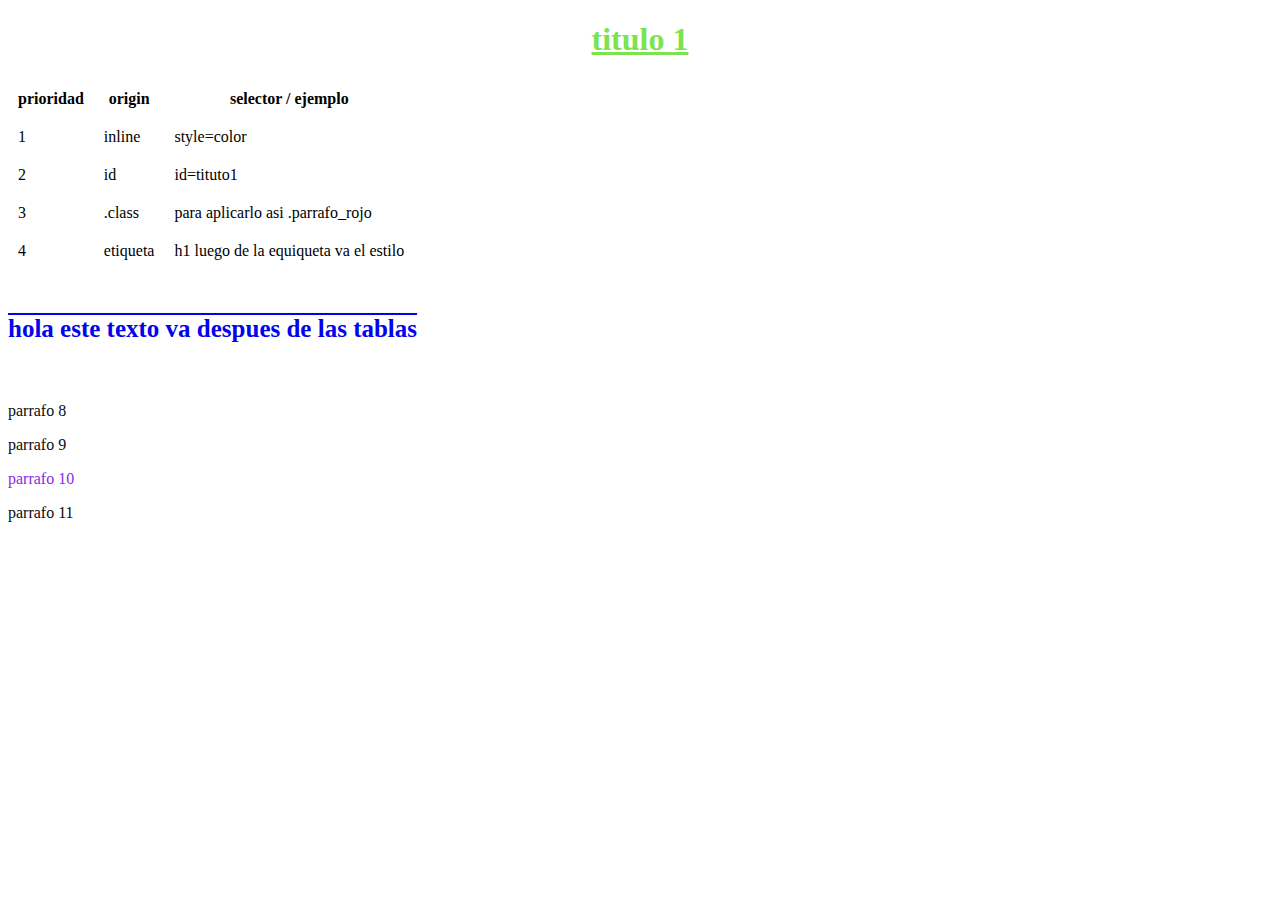
<file: semana1/css_prioridades.html>
<!DOCTYPE html>
<html lang="en">
<head>
    <meta charset="UTF-8">
    <meta http-equiv="X-UA-Compatible" content="IE=edge">
    <meta name="viewport" content="width=ñ, initial-scale=1.0">
    <title>css prioridades</title>
    <link rel="stylesheet" href="estilos.css">
</head>
<body>
    <h1 id="cabezera1">titulo 1</h1>
    
    
    
    <table cellpadding=10 cellspacing="0">
        <tr>
            <th>prioridad</th>
            <th>origin</th>
            <th>selector / ejemplo</th>


        <tr>
           <td>1</td>
           <td>inline</td>
           <td>style=color</td>
           
        </tr>
    <tr>

    <td>2</td>
    <td>id</td>
    <td>id=tituto1</td>
    </tr>

    <tr>
        <td>3</td>
        <td>.class</td>
        <td>para aplicarlo asi .parrafo_rojo </td>
    </tr>

        <tr>
            <td>4</td>
            <td>etiqueta</td>
            <td> h1 luego de la equiqueta va el estilo</td>

        </tr>


        <tr>
            <td></td>
        </tr>
    </table>

<p class="par"  >  hola este texto va despues de las tablas</p>
<br>
<tr></tr>
<p >parrafo 8</p>
<p>parrafo 9</p>
<p id="p2">parrafo 10</p>
<p >parrafo 11</p>


</body>
</html>
</file>
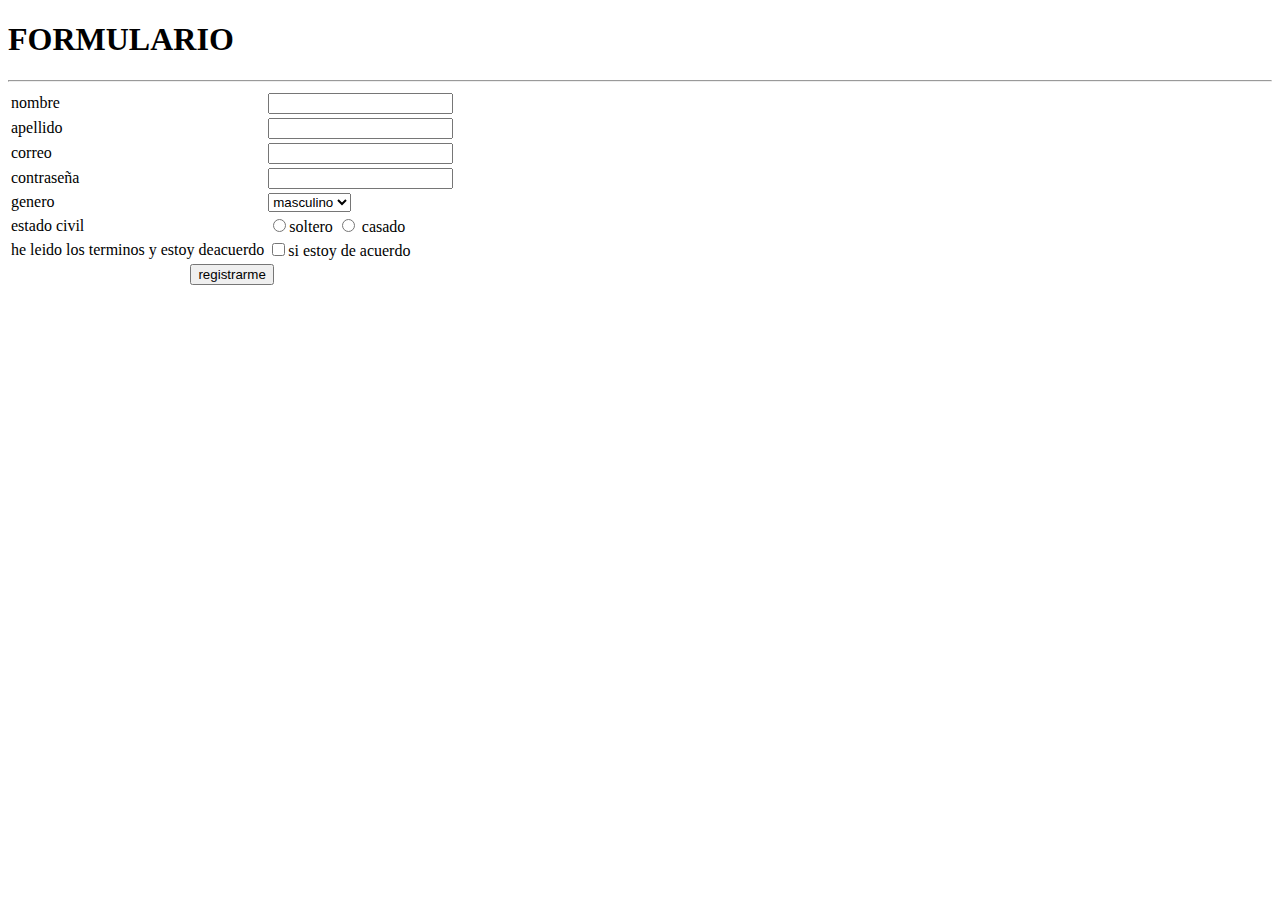
<file: semana1/formularios.html>
<!DOCTYPE html>
<html lang="en">
<head>
    <meta charset="UTF-8">
    <meta http-equiv="X-UA-Compatible" content="IE=edge">
    <meta name="viewport" content="width=}, initial-scale=1.0">
    <title>FORMULARIO</title>
</head>
<body>
    <H1>FORMULARIO</H1>
    <hr>
    <form action="./retotablas.html" metodo="GET">
<table>

        <tr>
    <td>nombre</td>
    <td><input type="text" required></td>
</tr>
<tr>
    <td>apellido</td>
    <td><input type="text"></td>
</tr>
<tr>
    <td>correo</td>
    <td><input type="email" required></td>
</tr>
<tr>
    <td>contraseña</td>
    <td><input type="password" required></td>
</tr>
<tr>
    <td>genero</td>
    <td>
        <select> 
<option>masculino</option>
<option>femenino</option>
<option>ambos</option>
    </select>
</td>
</tr>
<tr>
    <td>estado civil</td>
    <td><input type="radio" name="estado civil">soltero
    <input type="radio" name="estado civil"> casado </td>
</tr>

<tr>
    <td>he leido los terminos y estoy deacuerdo</td>
    <td><input type="checkbox">si estoy de acuerdo</td>
</tr>
<tr>
    <td colspan="2" style="text-align: center;">
    <input type="submit" value="registrarme">
</td>
</tr>
</table>
</form>
</body>
</html>
</file>
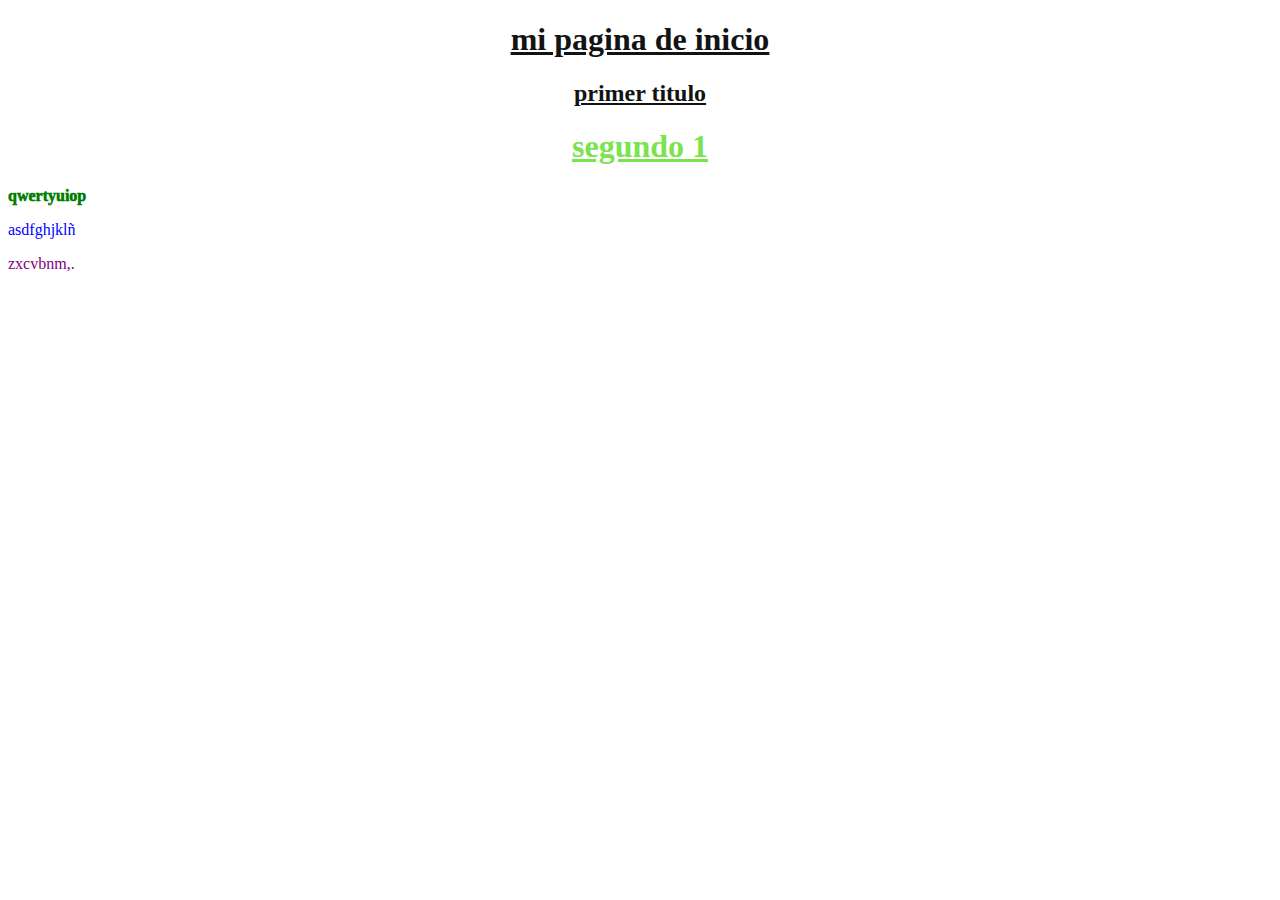
<file: semana1/inicio.html>
<!DOCTYPE html>
<html lang="en">
<head>
    <meta charset="UTF-8">
    <meta http-equiv="X-UA-Compatible" content="IE=edge">
    <meta name="viewport" content="width=device-width, initial-scale=1.0">
    <title>utilizar estilos</title>
    <link rel="stylesheet" href="estilos.css">
</head>
<body>
    <h1>mi pagina de inicio</h1>

    <h2> primer titulo</h2>

    <h1 id="cabezera1"> segundo 1</h1>

    <p class="parrafos_rojos" style="color:green !important;" >  qwertyuiop</p>
    <p class="parrafos_azules">asdfghjklñ</p>
    <p class="parrafos_morados">zxcvbnm,.</p>
</body>
</html>
</file>
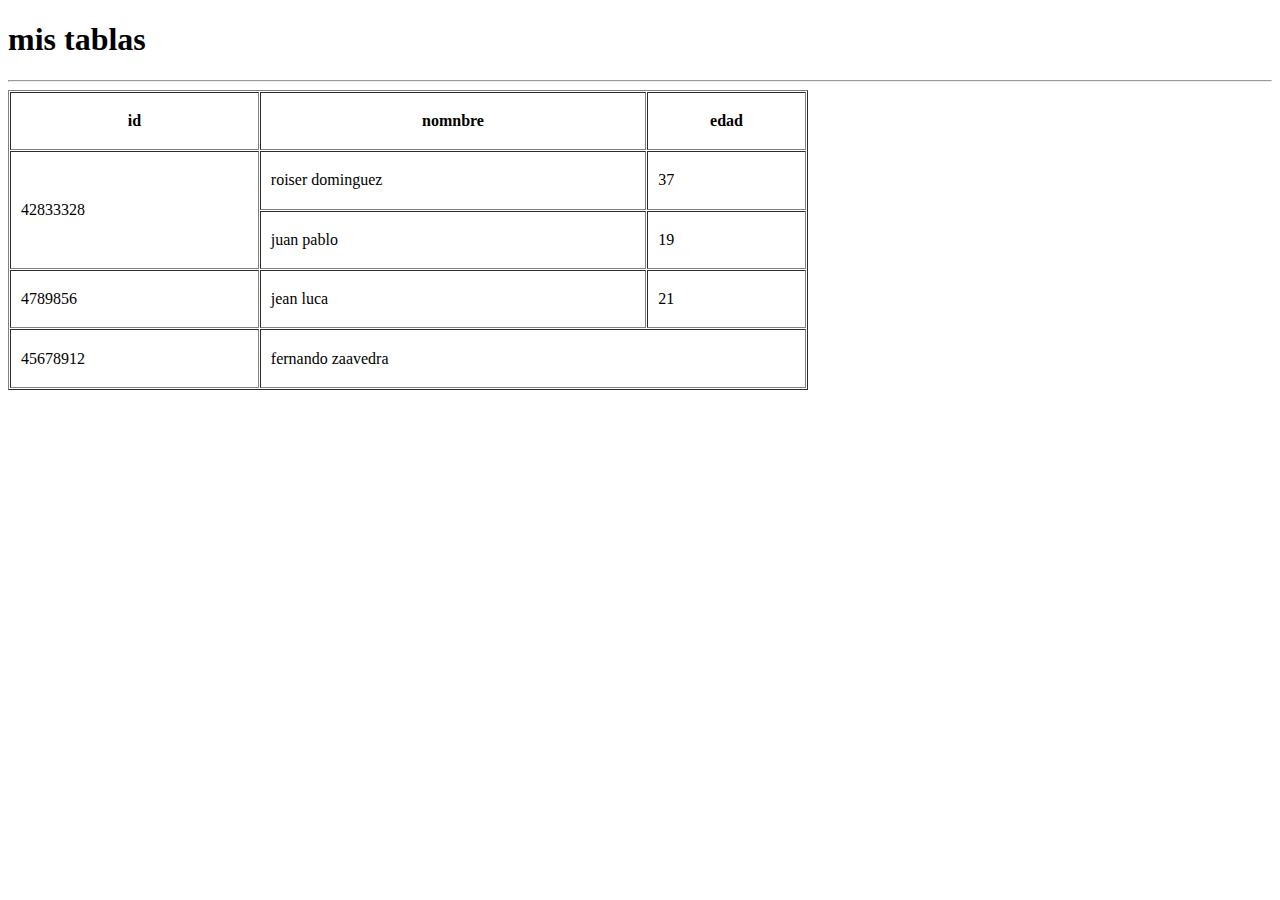
<file: semana1/tablas.html>
<!DOCTYPE html>
<html lang="en">
<head>
    <meta charset="UTF-8">
    <meta http-equiv="X-UA-Compatible" content="IE=edge">
    <meta name="viewport" content="width=h1, initial-scale=1.0">
    <title>Document</title>
</head>
<body>
    <h1>mis tablas</h1>
    <hr>
<!-- tabla de usuarios -->
    <table border="1" cellpadding="10" cellspacing="1" width="800px" height="300px" >
        <!-- <table style="border: 1px dashed gray;" cellspacing="20"> -->
        <!-- priemra fila:cabezeras -->
<tr > 
    <th >
        id
    </th>
    <th >
        nomnbre
    </th>
    <th >
        edad
    </th>


<tr>

<td rowspan="2">42833328</td>
<td>roiser dominguez</td>
<td>37</td>
</tr>
<tr>

<td>juan pablo </td>
<td>19</td>
</tr>
<tr>
    <td>4789856</td>
    <td>jean luca</td>
    <td>21</td>
</tr>

<!-- cuarta fila -->
<tr>
    <td>45678912</td>
    <td colspan="2">fernando zaavedra</td>
   
</tr>


</tr>
    </table>
</body>
</html>
</file>
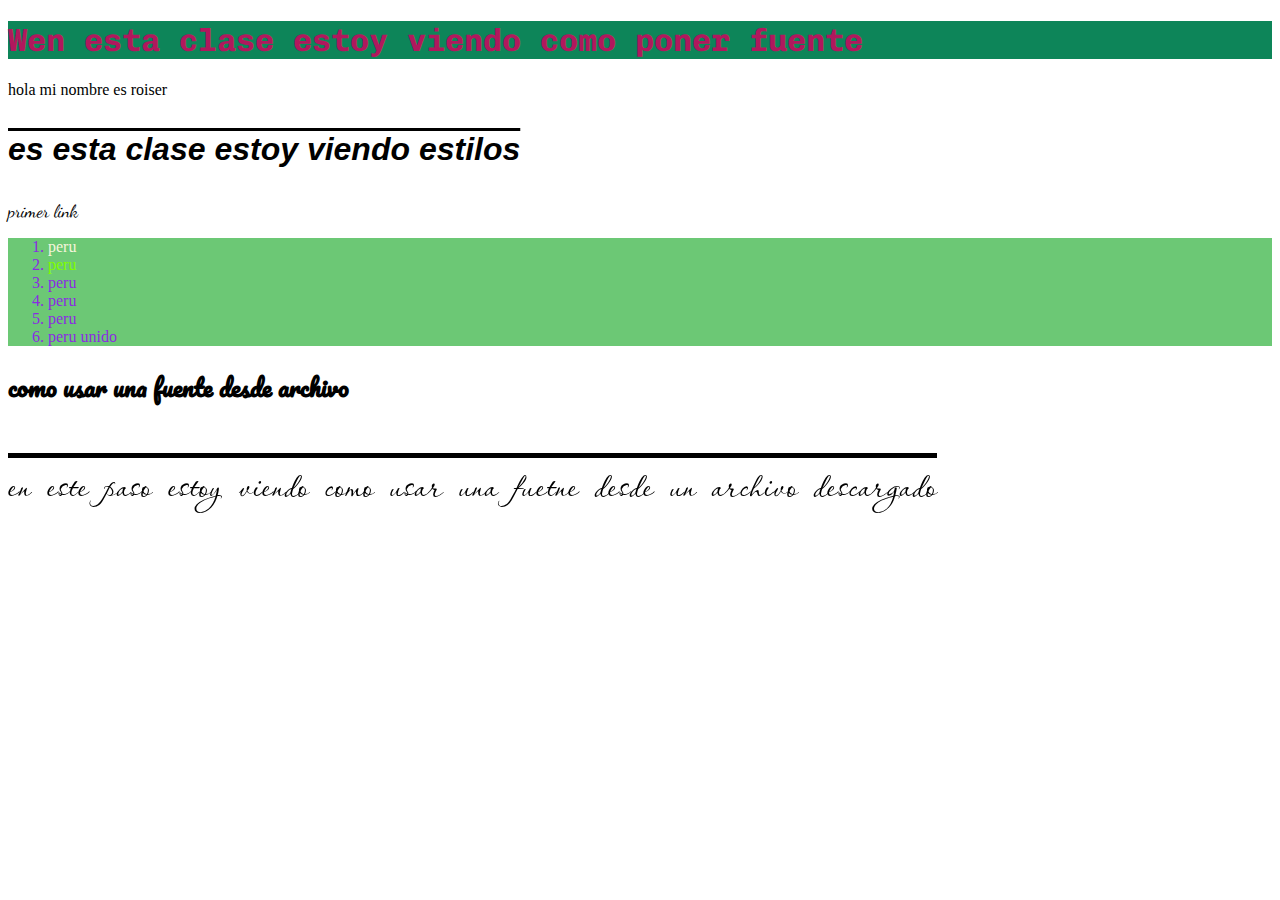
<file: semana2/fuentes.html>
<!DOCTYPE html>
<html lang="en">
<head>
    <meta charset="UTF-8">
    <meta http-equiv="X-UA-Compatible" content="IE=edge">
    <meta name="viewport" content="width=device-width, initial-scale=1.0">
    <title>fuentes</title>

   <link rel="preconnect" href="https://fonts.googleapis.com"><link rel="preconnect" href="https://fonts.gstatic.com" crossorigin><link href="https://fonts.googleapis.com/css2?family=Anton&family=Chivo+Mono:ital,wght@0,100;0,200;1,100&display=swap" rel="stylesheet">

   <link href="https://fonts.googleapis.com/css2?family=Anton&family=Dancing+Script&display=swap" rel="stylesheet">

    <link rel="stylesheet" href="css/index.css">
 
</head>
<body>
    <div>
<h1>Wen esta clase  estoy viendo como poner fuente </h1>
<p> hola mi nombre es roiser</p>
<p class="parrafo">  es esta clase estoy viendo estilos</p>
 

<a href="https://youtube.com" class="link-a">primer link</a>

    </div>


    <div>

        <ol>

            <li> <span class="span1">peru</span> </li>
            <li> <span class="span2">peru</span> </li>
            <li> <span class="span3">peru</span> </li>
            <li> <span class="span4">peru</span> </li>
            <li> <span class="span5">peru</span> </li>
            <li> <span class="span6 ">peru unido</span> </li>
        </ol>
    </div>

    <div>
<h2 class="titulo2">como usar una fuente desde archivo</h2>
<p class="parrafo2"> en este paso estoy viendo como usar una fuetne desde un archivo descargado</p>

    </div>
</body>
</html>
</file>
<file: semana1/estilos.css>
h1 {color: rgb(18, 19, 19);
    text-align: center;
    text-decoration:underline ;
}

h2 {color: rgb(18, 19, 19);
    text-align: center;
    text-decoration:underline ;
}

#cabezera1 {color: rgb(123, 227, 78);}
.parrafos_rojos {color: red !important;
font-weight: 950;}
.parrafos_azules {color: blue;}
.parrafos_morados {color: purple;}

table {border-color: rgb(0, 0, 0);box-shadow: 100;border-radius: 10px;background-color: rgb(255, 255, 255);border: 1px;}
/* th{ background-color: #d1d813; color: #ffffff; text-align: middle;border-radius: 10px; } */
/* td{background-color: rgb(204, 204, 203);color: rgb(255, 255, 255);text-align: right;}  */


  
  thead th, tfoot th, tfoot td {
    background: linear-gradient(to bottom, rgba(0,0,0,0.1), rgba(0,0,0,0.5));
    border: 3px solid purple;
  }
  .par {
    color: rgb(2, 2, 236);
    font-weight: bolder;
font-size: 25px;
text-decoration: overline;
}

p {
    color: rgb(12, 12, 12);
    
}

p#p2 {color: blueviolet;}
</file>
<file: semana2/css/index.css>
h1 {color: #b0185d;
    font-family: 'Chivo Mono',sans-serif;
background-color: rgb(13, 133, 89);}


    p {font-family: Georgia;}

 .parrafo {
    font-size: 32px;
    font-weight: bold;
    font-family: Arial, Helvetica, sans-serif;
    font-style: italic;
    text-decoration-line: overline;
    
}

.link-a {font-size: large;
text-decoration: none;
font-family:'Dancing Script', cursive;
color: #000;

}

body {
font-family: 'Franklin Gothic Medium';

}

ol {
    background-color: rgba(10, 163, 25,0.6);
    color: blueviolet;
}

.span1 {font-family: cursive;
color: beige;
}
.span2 {text-decoration: dotted;
color: chartreuse;}
.span3 {text-decoration: underline;}
.span3 {text-decoration: transparent;}
.span5 {text-decoration: aqua;}
.span6 {text-transform: full-width;}

@font-face {
    font-family: 'Pacifico';
    src: url(../fonts/Pacifico/Pacifico-Regular.ttf);
}

@font-face {
    font-family:'Pasion' ;
    src: url(../fonts/Passions_Conflict/PassionsConflict-Regular.ttf);
}


.titulo2 {font-family:'Pacifico',cursive ;}
.parrafo2 {font-family:'Pasion';font-size: 50px ;text-decoration: overline;}
</file>
